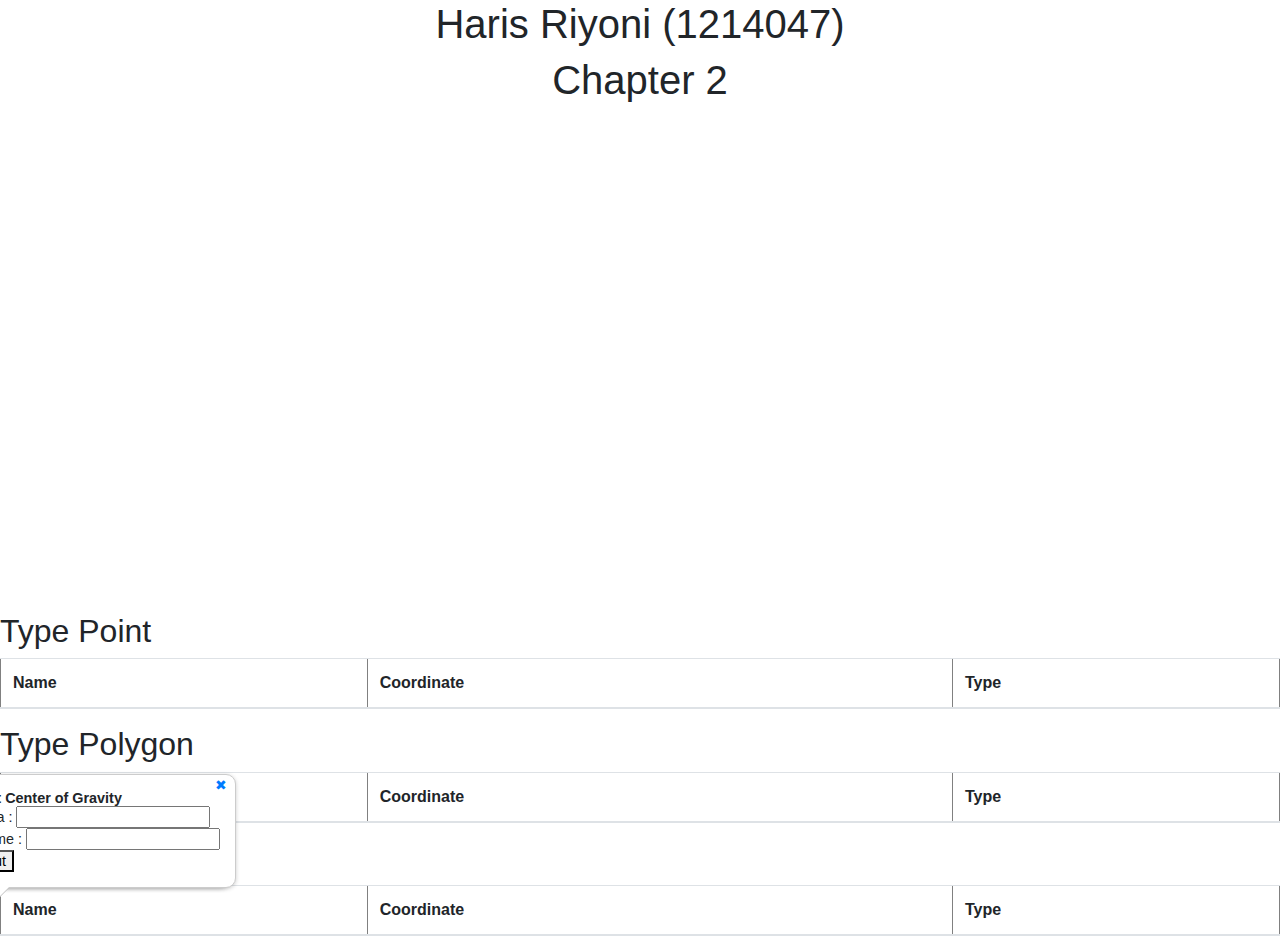
<file: ch2-opl-map-via-json/index.html>
<!DOCTYPE html>
<html lang="id">
<head>
	<meta charset="utf-8">
	<meta name="viewport" content="width=device-width, initial-scale=1">
	<title>Chapter 2</title>
	<link rel="stylesheet" href="./css/style.css" type="text/css" />
	<link rel="shortcut icon" type="image/x-icon" href="favicon.ico" />
    <link rel="stylesheet" href="https://stackpath.bootstrapcdn.com/bootstrap/4.5.2/css/bootstrap.min.css">

</head>
<body>
    <h1>Haris Riyoni (1214047)</h1>
    <h1>Chapter 2</h1>
<div id='map'></div>

	<input type="hidden" id="idmarker" name="idmarker" value="">

	<div id="popupinfo" class="ol-popup">
		<b id="popupinfo-title"></b>
		<div id="popupinfo-content"></div>
		<div id="popupinfo-delete">
			<input type="hidden" id="idmarker" name="idmarker" value="">
			<button id="hapusbutton" type="button">Hapus</button><button id="hitungcogbutton" type="button">Hitung COG</button><br>
		</div>
		
	</div>

	<div id="popup" class="ol-popup">
		<b id="popup-title">Input Center of Gravity</b><a href="#" id="popup-closer" class="ol-popup-closer"></a>
		<div id="popup-content"></div>
		<div id="popup-input">
			Nama : <input type="text" id="name" name="name" required><br>
			Volume : <input type="text" id="volume" name="volume" required><br>
			<input type="hidden" id="long" name="long" value="">
			<input type="hidden" id="lat" name="lat" value="">
			<button id="insertmarkerbutton" type="button">Input</button><br>
		</div>
	</div>
<!-- tabel -->

<div class="point-table" class="table table-striped">
    <h2>Type Point</h2>
    <table id="pointTable" border="1"class="table table-striped">
        <thead>
            <tr>
                <th>Name</th>
                <th>Coordinate</th>
                <th>Type</th>
            </tr>
        </thead>
        <tbody id="lokasi"></tbody>
    </table>
</div>

<div class="polygon-table" class="table table-striped">
    <h2>Type Polygon</h2>
    <table id="polygonTable" border="1" class="table table-striped">
        <thead>
            <tr>
                <th>Name</th>
                <th>Coordinate</th>
                <th>Type</th>
            </tr>
        </thead>
        <tbody id="polygon"></tbody>
    </table>
</div>

<div class="polyline-table" class="table table-striped">
    <h2>Type Polyline</h2>
    <table id="polylineTable" border="1" class="table table-striped">
        <thead>
            <tr>
                <th>Name</th>
                <th>Coordinate</th>
                <th>Type</th>
            </tr>
        </thead>
        <tbody id="line"></tbody>
    </table>
</div>


<script src="js/croot.js" type="module"></script>
</body>
</html>
</file>
<file: ch2-opl-map-via-json/css/style.css>
@import "https://cdn.skypack.dev/ol/ol.css";

html,
body {
  margin: 0;
  height: 100%;
}


    #map {
        width: 100%; /* Set the desired width */
        height: 500px; /* Set the desired height */
        margin: 0 auto; /* Center the map horizontally */
    }
    h1 {
      font-family: Arial, Helvetica, sans-serif; /* Mengatur jenis font menjadi Arial */
      font-size: 36px; /* Mengatur ukuran font menjadi 36 piksel */
      text-align: center; /* Mengatur posisi teks menjadi rata tengah */
    }

.ol-popup {
  position: absolute;
  background-color: white;
  box-shadow: 0 1px 4px rgba(0,0,0,0.2);
  padding: 15px;
  border-radius: 10px;
  font: 0.9em sans-serif;
  border: 1px solid #cccccc;
  bottom: 12px;
  left: -50px;
  min-width: 280px;
}
.ol-popup:after, .ol-popup:before {
  top: 100%;
  border: solid transparent;
  content: " ";
  height: 0;
  width: 0;
  position: absolute;
  pointer-events: none;
}
.ol-popup:after {
  border-top-color: white;
  border-width: 10px;
  left: 48px;
  margin-left: -10px;
}
.ol-popup:before {
  border-top-color: #cccccc;
  border-width: 11px;
  left: 48px;
  margin-left: -11px;
}
.ol-popup-closer {
  text-decoration: none;
  position: absolute;
  top: 2px;
  right: 8px;
}
.ol-popup-closer:after {
  content: "✖";
}
</file>
